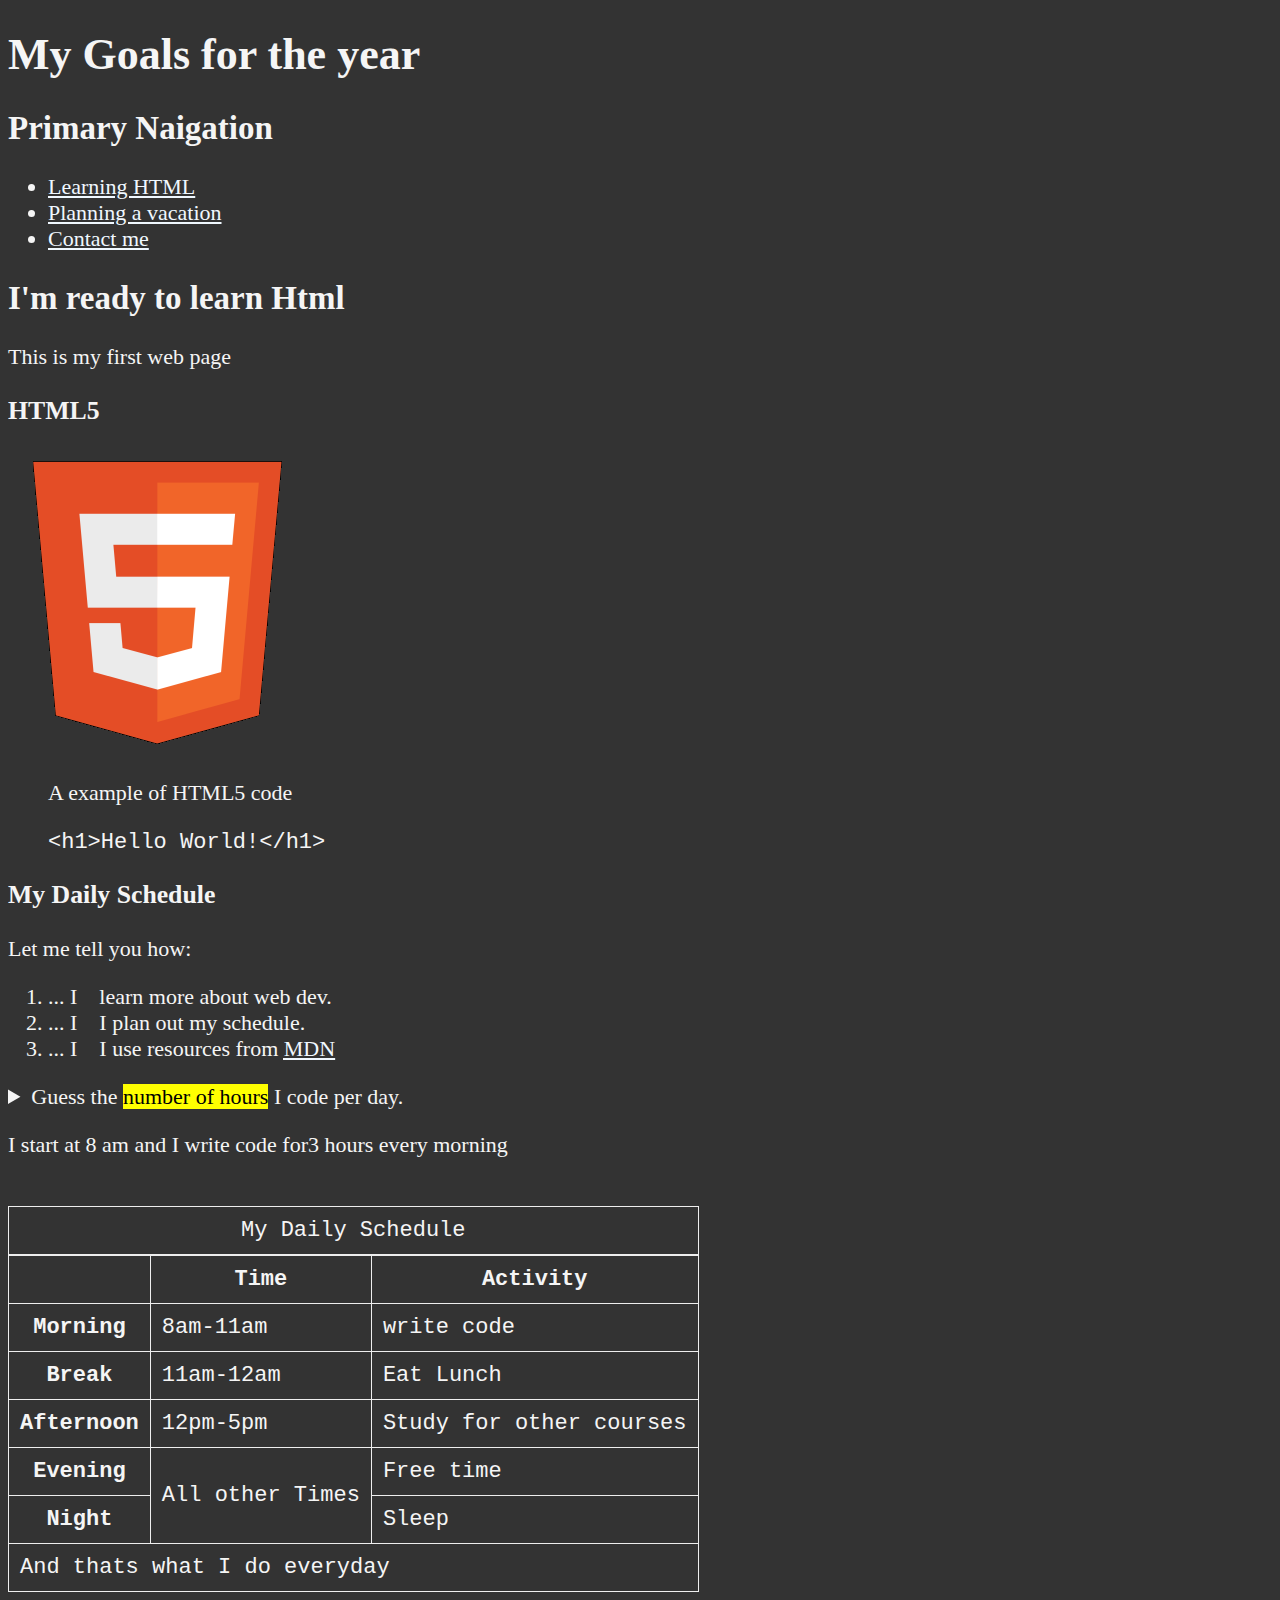
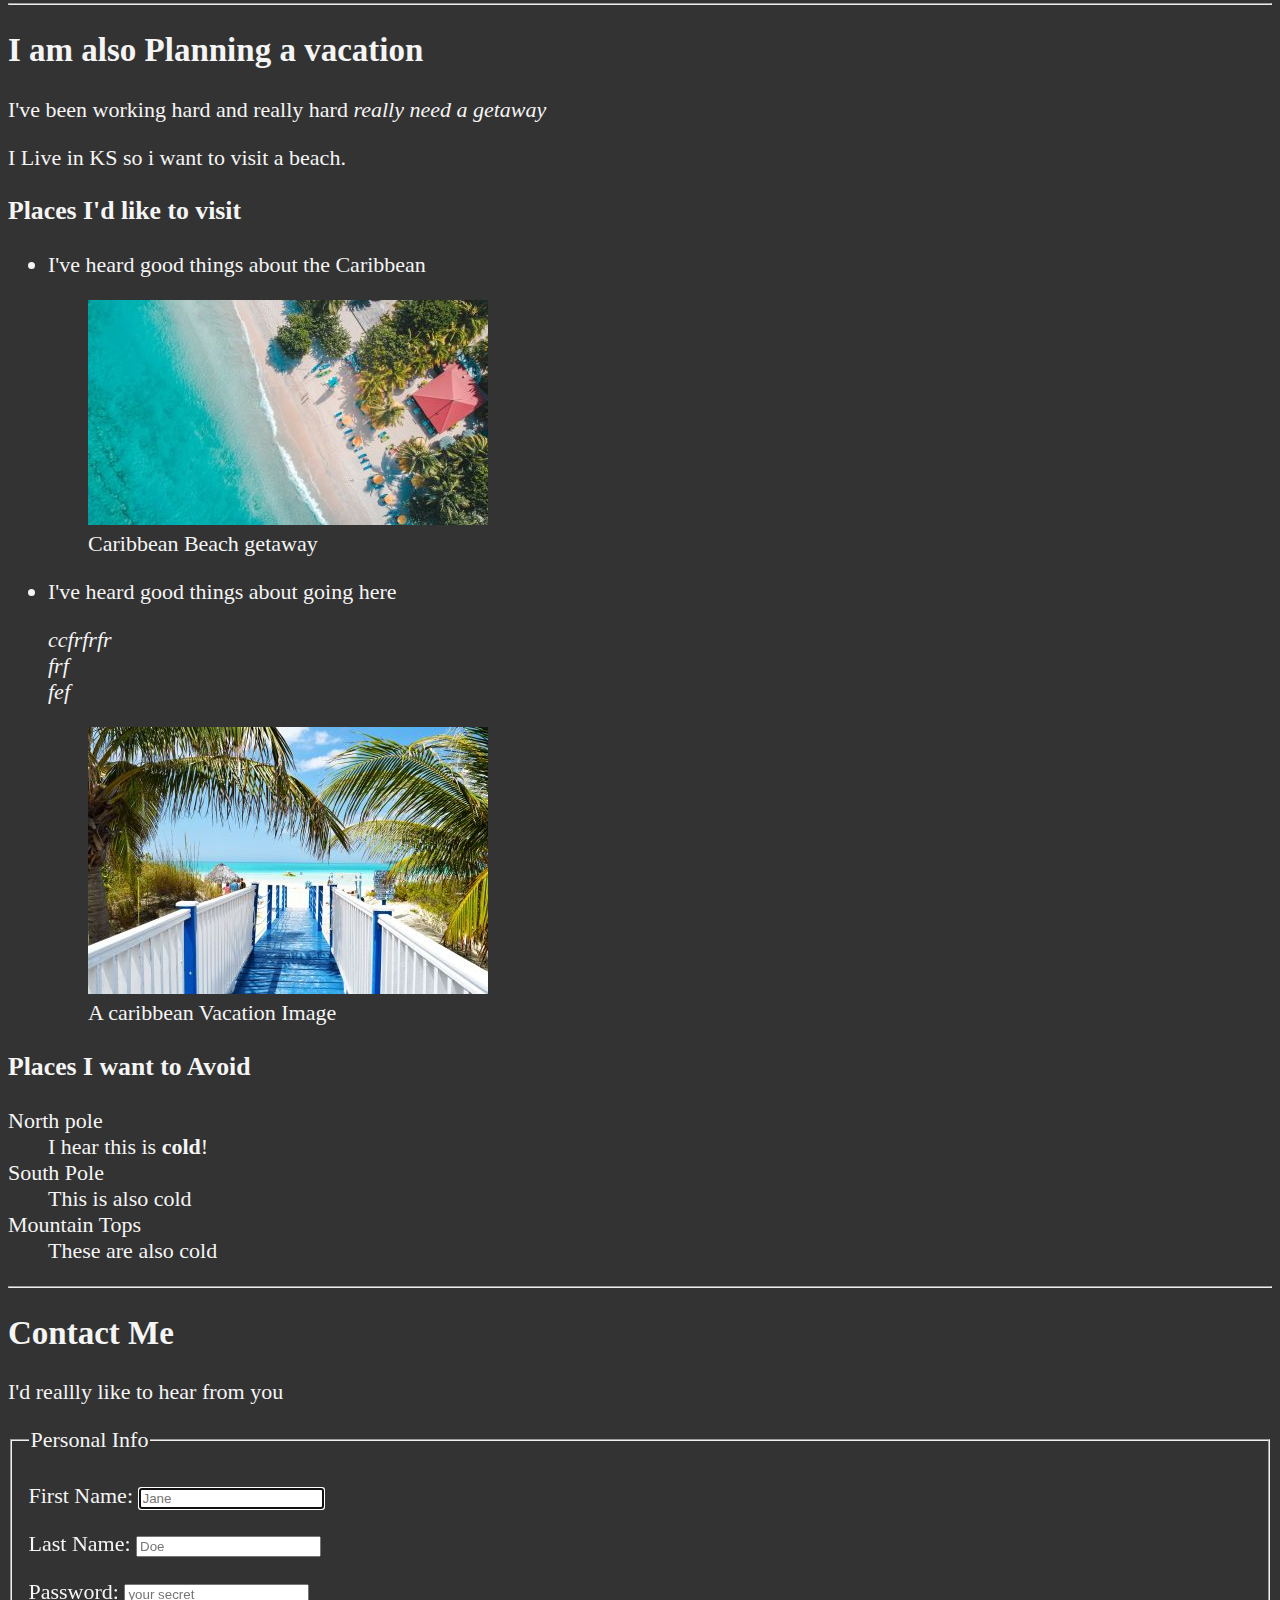
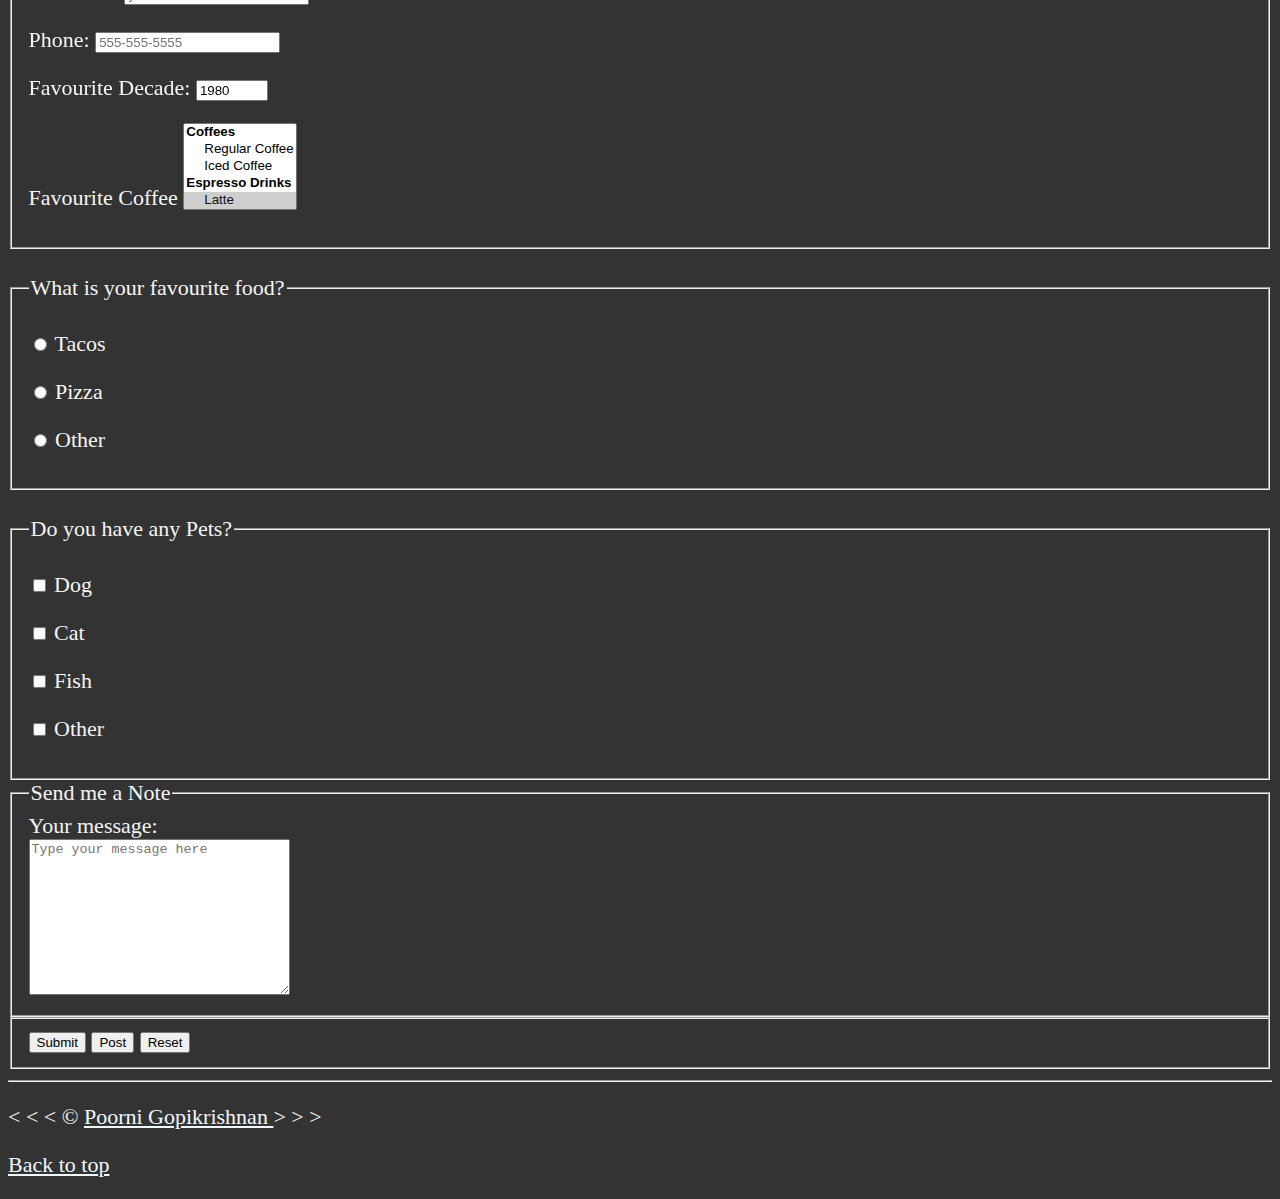
<file: 01_lesson/index.html>
<!DOCTYPE html>
<html lang="en">
  <head>
    <meta charset="UTF-8" />
    <meta name="author" content="poornigopikrishnan" />
    <meta
      name="description"
      content="This page contains all the things I a learning how to create as I learn HTML"
    />
    <title>My first web page</title>
    <link rel="icon" href="html5.png" type="image/x-icon" />
    <link rel="stylesheet" href="main.css" type="text/css" />
  </head>
  <body>
    <header>
      <h1>My Goals for the year</h1>
      <nav aria-labelledby="primary-navigation">
        <h2 id="primary-navigation">Primary Naigation</h2>
        <ul>
          <li>
            <a href="#html">Learning HTML</a>
          </li>
          <li>
            <a href="#vacation">Planning a vacation</a>
          </li>
          <li>
            <a href="#contact">Contact me</a>
          </li>
        </ul>
      </nav>
    </header>
    <main>
      <article id="html">
        <h2>I'm ready to learn Html</h2>
        <p>This is my first web page</p>
        <section>
          <h3>HTML5</h3>
          <img
            src="img/html_logo_300x300.png"
            alt="HTML5 Logo"
            title="Iam learning HTML5"
            width="300"
            height="300"
          />
          <figure>
            <figcaption>A example of HTML5 code</figcaption>
            <p>
              <code> &lt;h1&gt;Hello World!&lt;/h1&gt; </code>
            </p>
          </figure>
        </section>
        <section>
          <h3>My Daily Schedule</h3>
          <p>Let me tell you how:</p>
          <ol>
            <li>...&nbsp;I&nbsp; &nbsp; learn more about web dev.</li>
            <li>...&nbsp;I&nbsp; &nbsp; I plan out my schedule.</li>
            <li>
              ...&nbsp;I&nbsp; &nbsp; I use resources from
              <abbr title="Mozilla Developer Network"
                ><a href="https://developer.mozilla.org/">MDN</a></abbr
              >
            </li>
          </ol>
          <!-- aside is just complimentary text that is not soo important as the main text-->
          <aside>
            <details>
              <summary>
                Guess the <mark>number of hours</mark> I code per day.
                <p>
                  I start at <time datetime="08:00">8 am</time> and I write code
                  for<time datetime="PT3H">3 hours</time> every morning
                </p>
              </summary>
            </details>
          </aside>
          <br />
          <table>
            <caption>
              My Daily Schedule
            </caption>
            <thead>
              <tr>
                <th>&nbsp;</th>
                <th id="time" scope="col">Time</th>
                <th scope="col">Activity</th>
              </tr>
            </thead>
            <tbody>
              <tr>
                <th id="morning" scope="row">Morning</th>
                <td headers="time morning">
                  <time datetime="08:00">8am</time>-<time datetime="11:00"
                    >11am</time
                  >
                </td>
                <td>write code</td>
              </tr>
              <tr>
                <th scope="row">Break</th>
                <td>
                  <time datetime="11:00">11am</time>-<time datetime="12:00"
                    >12am</time
                  >
                </td>
                <td>Eat Lunch</td>
              </tr>
              <tr>
                <th scope="row">Afternoon</th>
                <td>
                  <time datetime="12:00">12pm</time>-<time datetime="17:00"
                    >5pm</time
                  >
                </td>
                <td>Study for other courses</td>
              </tr>
              <tr>
                <th scope="row">Evening</th>
                <td rowspan="2">All other Times</td>
                <td colspan="2">Free time</td>
              </tr>
              <tr>
                <th scope="row">Night</th>
                <td>Sleep</td>
              </tr>
            </tbody>
            <tfoot>
              <tr>
                <td colspan="3">And thats what I do everyday</td>
              </tr>
            </tfoot>
          </table>
        </section>
      </article>
      <hr />
      <!-- br*150-->
      <article id="vacation">
        <h2>I am also Planning a vacation</h2>
        <p>
          I've been working hard and really hard <em>really need a getaway</em>
        </p>
        <p>I Live in KS so i want to visit a beach.</p>
        <section>
          <h3>Places I'd like to visit</h3>
          <ul>
            <li>
              <p>I've heard good things about the Caribbean</p>
              <figure>
                <img
                  src="img/caribbean.jpg"
                  alt="caribbean beach"
                  title="I want to visit the caribbean beach"
                  width="400"
                  height="225"
                  loading="lazy"
                /><!--will loading only this part is visible on the browser-->
                <figcaption>Caribbean Beach getaway</figcaption>
              </figure>
            </li>
            <li>
              <p>I've heard good things about going here</p>
              <address>ccfrfrfr<br />frf<br />fef</address>
              <figure>
                <img
                  src="img/vacation.jpg"
                  alt="Cancun vacation"
                  tilte="It's 5 o'clock somewhere"
                  width="400"
                  height="267"
                  loading="lazy"
                />
                <figcaption>A caribbean Vacation Image</figcaption>
              </figure>
            </li>
          </ul>
        </section>
        <!-- just comment-->
        <section>
          <h3>Places I want to Avoid</h3>
          <dl>
            <dt>North pole</dt>
            <dd>I hear this is <strong>cold</strong>!</dd>

            <dt>South Pole</dt>
            <dd>This is also cold</dd>

            <dt>Mountain Tops</dt>
            <dd>These are also cold</dd>
          </dl>
        </section>
      </article>
      <hr />
      <article id="contact">
        <h2>Contact Me</h2>
        <p>I'd reallly like to hear from you</p>
        <form action="https://httpbin.org/get" method="get">
          <fieldset>
            <legend>Personal Info</legend>
            <p>
              <label for="firstName">First Name:</label>
              <!--name and id should match the label for but name is to identify on the server level and id is the absolute match-->
              <input
                type="text"
                name="firstName"
                id="firstName"
                placeholder="Jane"
                autocomplete="on"
                required
                autofocus
              />
            </p>
            <p>
              <label for="lastName">Last Name:</label>
              <input
                type="text"
                name="lastName"
                id="lastName"
                placeholder="Doe"
                autocomplete="on"
                required
              />
            </p>
            <p>
              <label for="password">Password:</label>
              <input
                type="password"
                name="password"
                id="password"
                placeholder="your secret"
                required
              />
            </p>
            <p>
              <label for="phone">Phone:</label>
              <input
                type="tel"
                name="phone"
                id="phone"
                placeholder="555-555-5555"
                pattern="[0-9]{3}-[0-9]{3}-[0-9]{4}"
                required
              />
            </p>
            <p>
              <label for="decade">Favourite Decade:</label>
              <input
                type="number"
                name="decade"
                id="decade"
                min="1950"
                max="2020"
                step="10"
                value="1980"
              />
            </p>
            <!--size is how many is shown on the web page-->
            <p>
              <label for="coffee">Favourite Coffee</label>
              <select name="coffee" id="coffee" multiple size="5">
                <optgroup label="Coffees">
                  <option value="regular coffee">Regular Coffee</option>
                  <option value="iced coffee">Iced Coffee</option>
                </optgroup>
                <optgroup label="Espresso Drinks">
                  <option value="latte" selected>Latte</option>
                  <option value="cappucino">Cappucino</option>
                  <option value="cortado">Cortado</option>
                  <option value="americano">Americano</option>
                </optgroup>
                <option value="others">Others</option>
              </select>
            </p>
            <!--           <p>
            <label for="coffee">Favourite Coffee</label>
            <input type="text" name="coffee" id="coffee" list="coffee-list" />
            <datalist>
              <option value="regular coffee"></option>
              <option value="iced coffee"></option>
              <option value="latte"></option>
              <option value="cappucino"></option>
              <option value="cortado"></option>
              <option value="americano"></option>
              <option value="others"></option>
            </datalist>
          </p> -->
          </fieldset>
          <br />
          <!--name should be food as we should select only one option-->
          <fieldset>
            <legend>What is your favourite food?</legend>
            <p>
              <input type="radio" name="food" id="tacos" value="tacos" />
              <label for="tacos">Tacos</label>
            </p>
            <p>
              <input type="radio" name="food" id="pizza" value="pizza" />
              <label for="pizza">Pizza</label>
            </p>
            <p>
              <input type="radio" name="food" id="other" value="other" />
              <label for="other">Other</label>
            </p>
          </fieldset>
          <br />
          <!--radio button will allow us to select only one while checkbox will allow us to select multiple-->
          <fieldset>
            <legend>Do you have any Pets?</legend>
            <p>
              <input type="checkbox" name="pets" id="dog" value="dog" />
              <label for="dog">Dog</label>
            </p>
            <p>
              <input type="checkbox" name="pets" id="cat" value="cat" />
              <label for="cat">Cat</label>
            </p>
            <p>
              <input type="checkbox" name="pets" id="fish" value="fish" />
              <label for="fish">Fish</label>
            </p>
            <p>
              <input
                type="checkbox"
                name="pets"
                id="otherPets"
                value="otherPets"
              />
              <label for="OtherPets">Other</label>
            </p>
          </fieldset>
          <fieldset>
            <legend>Send me a Note</legend>
            <label for="message"> Your message:</label>
            <br />
            <textarea
              name="message"
              id="message"
              cols="30"
              rows="10"
              placeholder="Type your message here"
            ></textarea>
          </fieldset>
          <fieldset>
            <!--input type submit will only take a single value to submit but button can take multiple values-->
            <button type="submit">Submit</button>
            <button
              type="submit"
              formaction="https://httpbin.org/post"
              formmethod="post"
            >
              Post
            </button>
            <button type="reset">Reset</button>
          </fieldset>
        </form>
      </article>
    </main>
    <hr />
    <footer>
      <p>
        &lt; &lt; &lt; &copy; <a href="about.html ">Poorni Gopikrishnan </a>&gt;
        &gt; &gt;
      </p>
      <p><a href="#"> Back to top </a></p>
    </footer>
  </body>
</html>
</file>
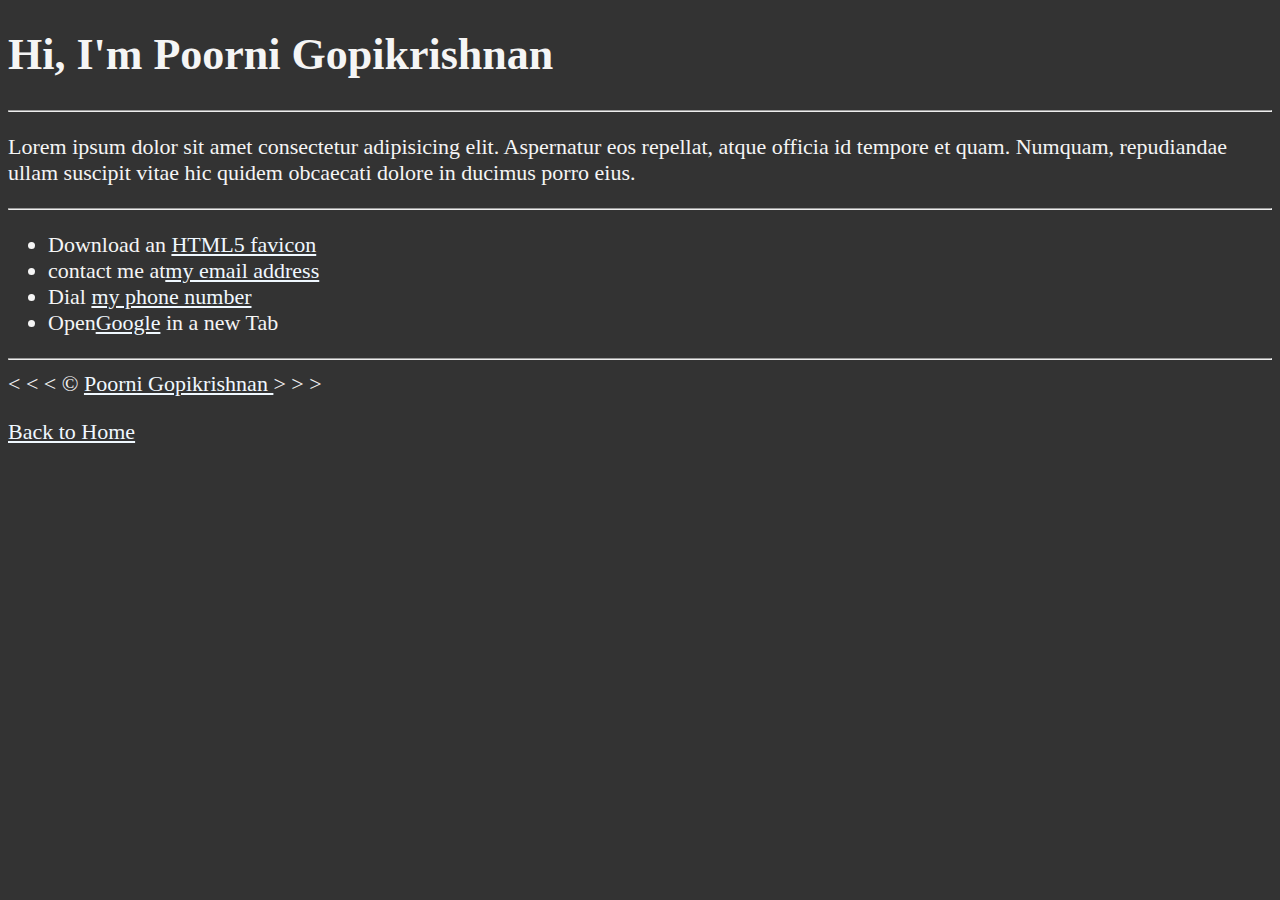
<file: 01_lesson/about.html>
<!DOCTYPE html>
<html>
  <head>
    <meta charset="UTF-8" />
    <meta name="author" content="poornigopikrishnan" />
    <meta
      name="description"
      content="Hi, I'm Poorni Gopikriahnan.This is about me"
    />
    <title>My first web page</title>
    <link rel="icon" href="html5.png" type="image/x-icon" />
    <link rel="stylesheet" href="main.css" type="text/css" />
  </head>
  <body>
    <h1>Hi, I'm Poorni Gopikrishnan</h1>
    <hr />
    <p>
      Lorem ipsum dolor sit amet consectetur adipisicing elit. Aspernatur eos
      repellat, atque officia id tempore et quam. Numquam, repudiandae ullam
      suscipit vitae hic quidem obcaecati dolore in ducimus porro eius.
    </p>
    <hr />
    <ul>
      <li>Download an <a href="html5.png" download>HTML5 favicon</a></li>
      <li>
        contact me at<a href="mailt0:random@email.com">my email address</a>
      </li>
      <li>Dial <a href="tel:+123456789">my phone number</a></li>
      <li>
        Open<a href="https://www.google.com" target="_blank">Google</a> in a new
        Tab
      </li>
    </ul>
    <hr />
    &lt; &lt; &lt; &copy; <a href="about.html ">Poorni Gopikrishnan </a>&gt;
    &gt; &gt;
    <p><a href="/">Back to Home</a></p>
  </body>
</html>
</file>
<file: 01_lesson/main.css>
html {
    font-size: 22px;
  }
  body {
    background-color: #333;
    color: whitesmoke;
  } 
  a{
    color:aliceblue
  }

  a:visited{
    color:lightgray
  }

  a:hover, a:active {
    color:#eee;
  }

  table,tr,th,td,caption {
    border:1px solid #eee;
    font-family:'Courier New', Courier, monospace;
    border-collapse: collapse;
    padding:0.5rem;
  }
</file>
